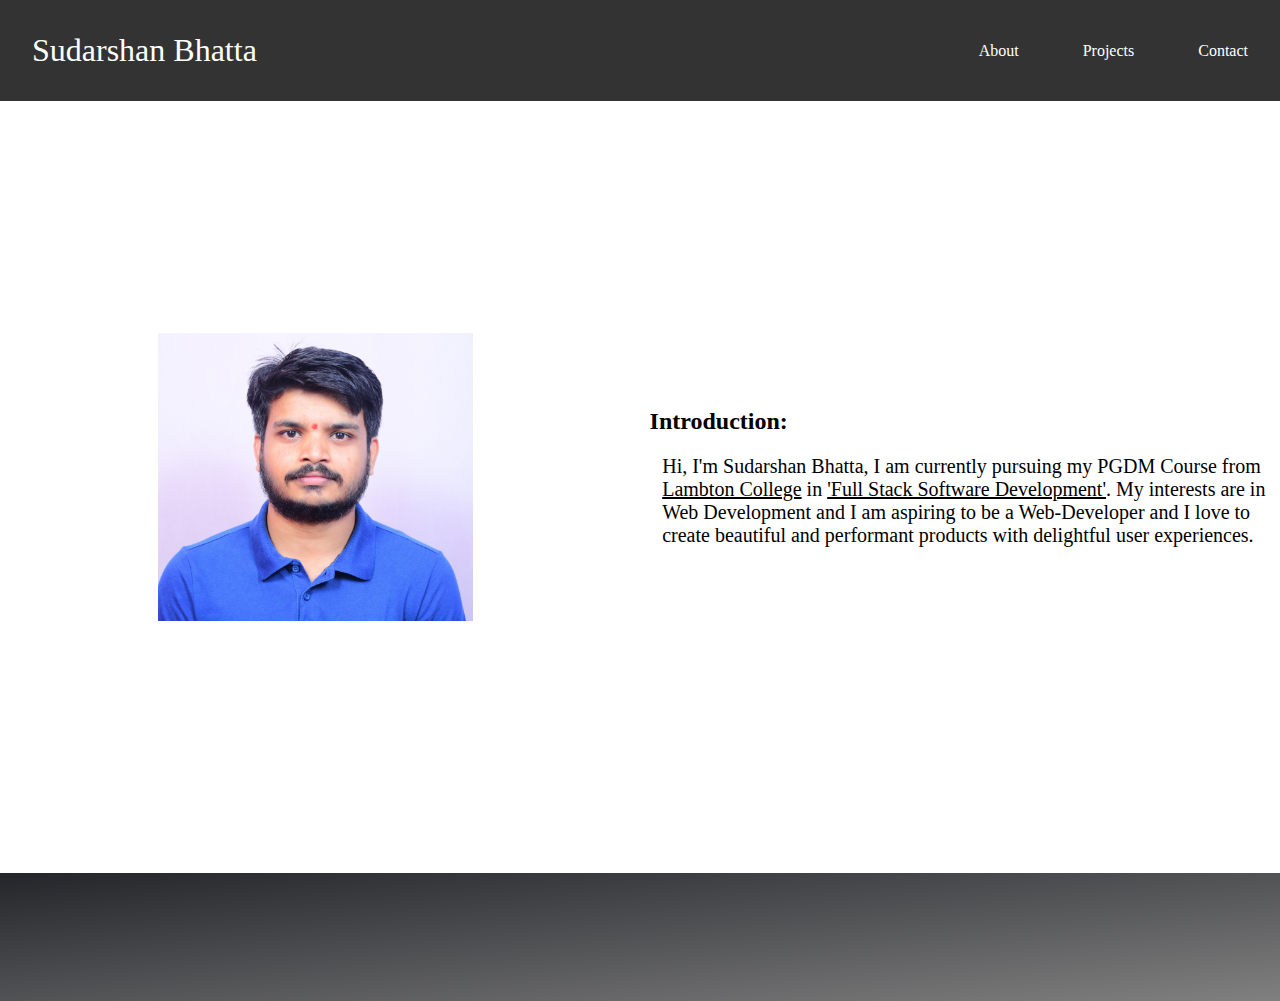
<file: html/index.html>
<!DOCTYPE html>
<html>
<head>
    <meta charset="utf-8">
    <title>Sudarshan Bhatta</title>
    <meta name="viewport" content="width=device-width, initial-scale=1">
    <link rel="stylesheet" href="../css/main.css">
    <link rel="stylesheet" href="https://cdnjs.cloudflare.com/ajax/libs/font-awesome/4.7.0/css/font-awesome.min.css">
    <link href="https://fonts.googleapis.com/css?family=Montserrat:500&display=swap" rel="stylesheet">
</head>
<body>
    <header id="header">
        <nav>
            <ul class="navbar">
                <li><a href="../html/index.html" class="nav_name">Sudarshan Bhatta</a></li>
                <li><a href="../html/about.html">About</a></li>
                <li><a href="../html/about.html#projects">Projects</a></li>
                <li><a href="../html/contact.html">Contact</a></li>
            </ul>
        </nav>
    </header>
    <div id="container">
        <div id = "image-grid">
            <img class="responsive-image" src="/Images/Profile-Pic.JPG" alt="Profile Picture">
        </div>

        <div id="aside">
            <h2>Introduction: </h2>
            <p> Hi, I'm Sudarshan Bhatta,  I am currently pursuing my PGDM Course from <a href="https://www.lambtoncollege.ca/toronto/" target="_blank">
                Lambton College</a> in <a href="https://www.lambtoncollege.ca/custom/LambtonApps/Programs/International.aspx?id=2147527708&location=Toronto" target="_blank">'Full Stack Software Development'</a>.
                 My interests are in Web Development and I am aspiring to be
                 a Web-Developer and I love to create beautiful and performant products with delightful user experiences. </p>
        </div>

        <div id="footer">

        </div>
    </div>
    
</body>
</html>
</file>
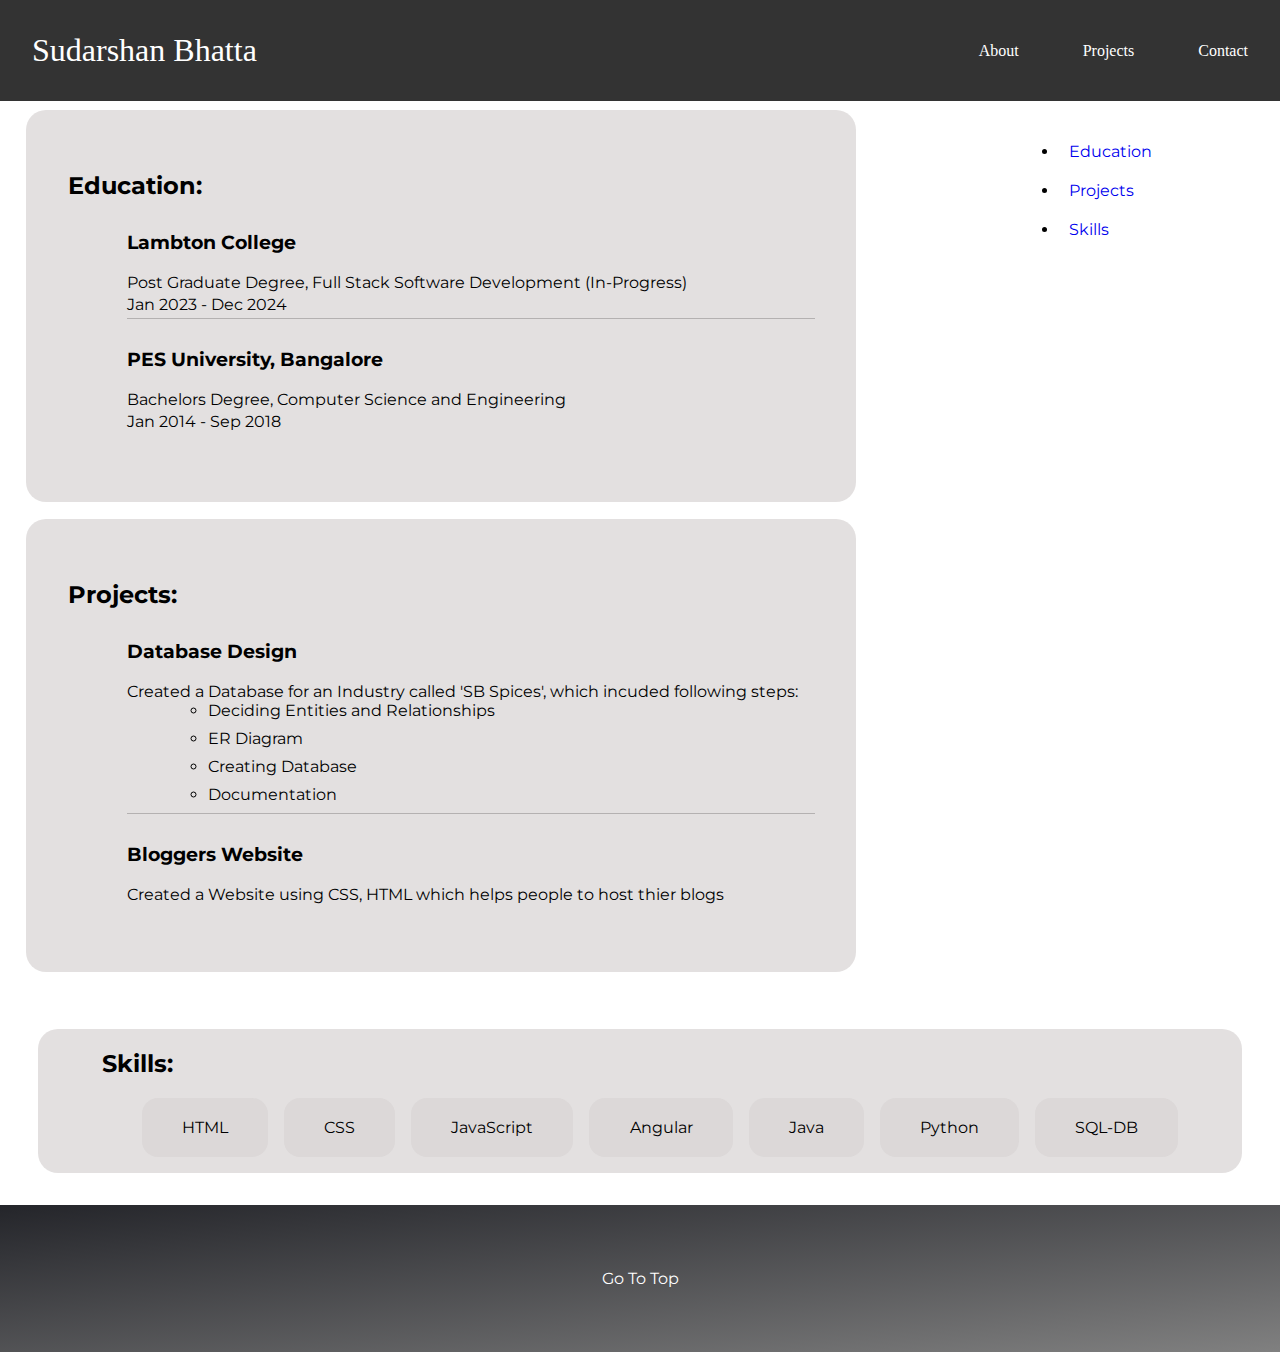
<file: html/about.html>
<!DOCTYPE html>
<head>
    <meta charset="utf-8">
    <title>Sudarshan Bhatta</title>
    <meta name="viewport" content="width=device-width, initial-scale=1">
    <link rel="stylesheet" href="../css/about.css">
    <link rel="stylesheet" href="https://cdnjs.cloudflare.com/ajax/libs/font-awesome/4.7.0/css/font-awesome.min.css">
    <link href="https://fonts.googleapis.com/css?family=Montserrat:500&display=swap" rel="stylesheet">
</head>

<body>
    <header id="header">
        <nav>
            <ul class="navbar">
                <li><a href="../html/index.html" class="nav_name">Sudarshan Bhatta</a></li>
                <li><a href="../html/about.html">About</a></li>
                <li><a href="../html/about.html#projects">Projects</a></li>
                <li><a href="../html/contact.html">Contact</a></li>
            </ul>
        </nav>
    </header>
    <div id="container">
        <div id="section">
            <div id="education">
                <h2>Education: </h2>
                <div id="education-list">
                    <ul class="education-list">
                        <li>
                            <div id="lambton-college">
                                <h3> Lambton College</h3>
                                <span>Post Graduate Degree, Full Stack Software Development (In-Progress)</span> <br>
                                <span> Jan 2023 - Dec 2024 </span>
                            </div>
                        </li>
                        <li>
                            <div>
                                <h3> PES University, Bangalore</h3>
                                <span>Bachelors Degree, Computer Science and Engineering</span> <br>
                                <span> Jan 2014 - Sep 2018 </span>
                            </div>
                        </li>
                    </ul>
                </div>
            </div>


            <div id="projects">
                <h2>Projects: </h2>
                <div id="project-list">
                    <ul class="project-list">
                        <li>
                            <div id="db-design">
                                <h3> Database Design</h3>
                                <span>Created a Database for an Industry called 'SB Spices', which incuded following
                                    steps:</span> <br>
                                <ul class="db-list">
                                    <li>Deciding Entities and Relationships</li>
                                    <li>ER Diagram</li>
                                    <li>Creating Database</li>
                                    <li>Documentation</li>
                                </ul>
                            </div>
                        </li>
                        <li>
                            <div id="webdesign">
                                <h3> Bloggers Website</h3>
                                <span> Created a Website using CSS, HTML which helps people to host thier blogs</span>
                            </div>
                        </li>
                    </ul>

                </div>

            </div>

           

        </div>

        <div id="aside">
            <ul>
                <li><a href="#education">Education</a></li>
                <li><a href="#projects">Projects</a></li>
                <li><a href="#skill-set">Skills</a></li>
            </ul>
        </div>

        <div id="skill-set">
            <div id="skills">
                <h2>Skills: </h2>
                <ul class="skills-list">
                    <li> HTML </li>
                    <li> CSS </li>
                    <li> JavaScript</li>
                    <li> Angular </li>
                    <li> Java </li>
                    <li> Python </li>
                    <li> SQL-DB </li>
                </ul>
            </div>
        </div>

      

        <div id="footer">
            <a href="#header">Go To Top</a>
        </div>
    </div>


</body>

</html>
</file>
<file: css/main.css>
body {
    margin: 0;
    padding: 0;
}

ul.navbar {
    list-style-type: none;
    margin: 0;
    padding: 0;
    overflow: hidden;
  }


  ul.navbar li a:hover {
    color: #0088a9;
  }

  .navbar{
    display: flex;
    text-decoration: none;
    color: white;
    list-style-type: none;
    background-color: #333;
   /* background: linear-gradient(to bottom right, #24252a, grey);*/
    align-items: center;
    flex-wrap: wrap;
    justify-content: flex-end;

  
  }

  .navbar li{
    padding: 2rem;
   /* flex-grow: 1; */
  }

  .navbar li a {
    text-decoration: none;
    color: white;
  }

  .navbar li:nth-child(1){
    font-size: 2rem;
    margin-right: auto;
  }

  .responsive-image {
    max-width: 50%;
    height: auto;
  }

  #image{
      height:auto;
      margin:auto;  
      display: flex;
      align-items: center;
      justify-content: center;
      width: 50%;
      padding-top: 9rem;
  }

  #container{
    display: grid;
    height: 100vh;
    grid-template-columns: 0.50fr 0.50fr;
    grid-template-areas:
        "image-grid aside"
        "footer footer"
    ;
    grid-template-rows:4fr 0.5fr;
    grid-gap: 1.2rem;
  }

  #image-grid{
    grid-area: image-grid;
    display: grid;
    place-items: center;
  }

  #aside{
    grid-area: aside;
    margin: auto;
  }

  #aside p{
    padding: 0  2% ;
    font-size: 1.25rem;
  }

  #aside a{
    color: black;
  }

  #footer {
    grid-area: footer;
    background: linear-gradient(to bottom right, #24252a, grey);
    padding: 5%;
    text-align: center;
}


 /* @media all and (max-width: 600px) {

    .navbar{
        display: flex;
        flex-grow: 1;
        flex-wrap: wrap;
        color:blue;
    }

    .navbar li a {
        text-decoration: none;
        color: white;
      }
}*/

@media (max-width: 600px) {
    .navbar{
        display: flex;
        flex-wrap: wrap;
        justify-content: flex-start;
    }

   /* .navbar li a{
      color:blue;
    } */

    .navbar li{
      flex-grow: 1 !important;
    }

    #container{
      display: grid;
      height: 100vh;
      grid-template-columns: 1fr;
      grid-template-areas:
          "image-grid"
          "aside"
          "footer"
      ;
     
    }

    #aside{
      grid-area: aside;
      display: grid;
      margin: auto;
      padding: 20px;

    }

    #aside p{
      margin: auto;
    }

    .responsive-image {
      max-width: 100%;
      height: auto;
    }
}
</file>
<file: css/about.css>
body {
    margin: 0;
    padding: 0;
}

ul.navbar {
    list-style-type: none;
    margin: 0;
    padding: 0;
    overflow: hidden;
  }

  ul.navbar li a:hover {
    color: #0088a9;
  }

  .navbar{
    display: flex;
    text-decoration: none;
    color: white;
    list-style-type: none;
    background-color: #333;
   /* background: linear-gradient(to bottom right, #24252a, grey);*/
    align-items: center;
    flex-wrap: wrap;
    justify-content: flex-end;

  
  }

  .navbar li{
    padding: 2rem;
   /* flex-grow: 1; */
  }

  .navbar li a {
    text-decoration: none;
    color: white;
  }

  .navbar li:nth-child(1){
    font-size: 2rem;
    margin-right: auto;
  }

  #container {
    display: grid;
    height: 100vh;
    grid-template-columns: 0.70fr 0.30fr;
    grid-template-areas:
        "section aside"
        "skill-set skill-set"
        "footer footer"
    ;
    grid-gap: 1.2rem;
    font-family: "Montserrat", sans-serif;
}

#aside {
    grid-area: aside;
    margin: 4% auto;
}

#aside li {
    padding: 10px;
}

#aside a {
    text-decoration: none;
}

#skill-set{
    grid-area: skill-set;
}

.skills-list{
    display: flex;
    list-style-type: none;
    gap: 1rem;
    justify-content: space-evenly;
    flex-wrap: wrap;
}

.skills-list li {
    padding: 20px;
    background-color: #d8d5d4ba;
    border-radius: 1rem;
    flex-grow: 1;
    text-align: center;
}

#footer {
    grid-area: footer;
    /*background-color: #24252a;*/
    background: linear-gradient(to bottom right, #24252a, grey);
    padding: 5%;
    text-align: center;
}

#footer a {
    text-decoration: none;
    color: white;
}

#section {
    grid-area: section;
    margin: 1% 3%
}

.education-list,
.project-list {
    list-style: none;
    margin-left: 2.5%;
}

.education-list span {
    padding-bottom: 0.5%;
    display: inline-block;
}

#lambton-college,
#db-design {
    border-bottom: 1px solid #b4b1b1;
}


.db-list {
    margin-left: 6%;
}

#education,
#projects {
    padding: 5%;
    background-color: #d8d5d4ba;
    border-radius: 20px;
    overflow: hidden;
    margin-bottom: 2%;
}

#skill-set{
    padding: 0 5%;
    background-color: #d8d5d4ba;
    border-radius: 20px;
    margin-bottom: 2%;
    margin: 1% 3%;
}

#education h2,
#projects h2 {
    padding-bottom: 1.5%;
}

.education-list li,
.project-list li {
    padding-bottom: 1.5%;
}


.footer_name {
    font-size: 1.5rem;
    color: #edf0f1;
    font-family: "Montserrat", sans-serif;
}





@media (max-width: 600px) {
    .navbar{
        display: flex;
        flex-wrap: wrap;
        justify-content: flex-start;
    }

   /* .navbar li a{
      color:blue;
    } */

    .navbar li{
      flex-grow: 1 !important;
    }

    #container{
      display: grid;
      height: 100vh;
      grid-template-columns: 1fr;
      grid-template-areas:
          "section"
          "skill-set"
          "aside"
          "footer"
      ;
      font-family: "Montserrat", sans-serif;
    }

    #skill-set{
        grid-area: skill-set;
    }

    ul.navbar li a:hover {
        color: #0088a9;
      }

      .skills-list li {
        padding: 20px;
        background-color: #d8d5d4ba;
        border-radius: 1rem;
        flex-grow: 1;
    }
}
</file>
